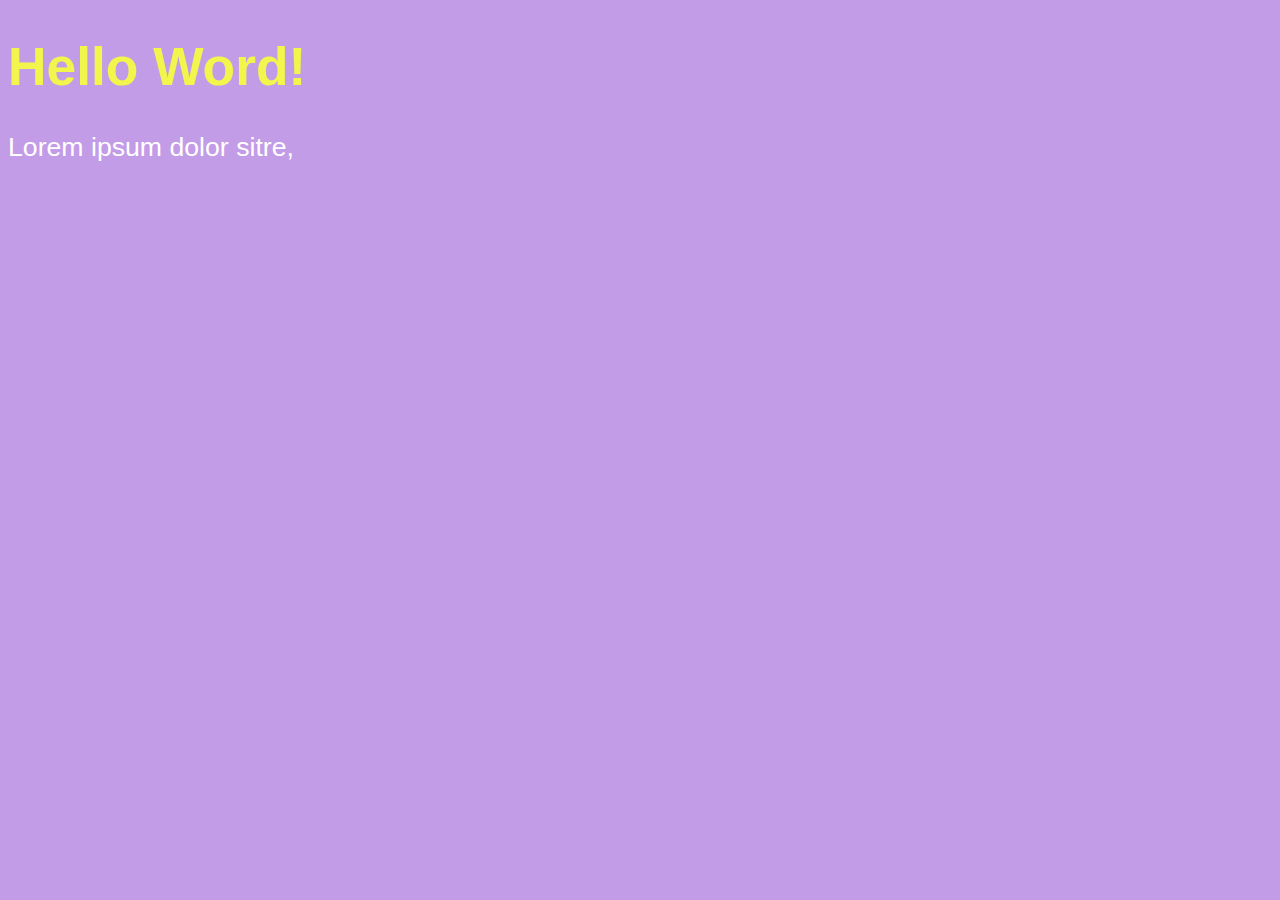
<file: index.html>
<!DOCTYPE html>
<html lang="pt-br">
<head>
    <meta charset="UTF-8">
    <meta http-equiv="X-UA-Compatible" content="IE=edge">
    <meta name="viewport" content="width=device-width, initial-scale=1.0">
    <title>Learning Javascript</title>
<style>
    /*
    Estilo em CSS
    */
    body 
    {
        background-color: rgb(195, 156, 231);
        color: white;
        font: normal 20pt Arial;
    }

    h1
    {
        color:rgb(242, 245, 76)
    }
</style>



</head>


<body>
    <!-- HMTL base para teste Javascript -->
    <h1>Hello Word!</h1>
    <p>Lorem ipsum dolor sitre,</p>
    <script>
        //window.alert('Hey guys what up ?');
        //window.confirm('Javascrip teste');
    </script>
    <script>

        var name = window.prompt('what is your name?');
        window.alert('Welcome to sistem ' + name + '!!')
    </script>
</body>
</html>
</file>
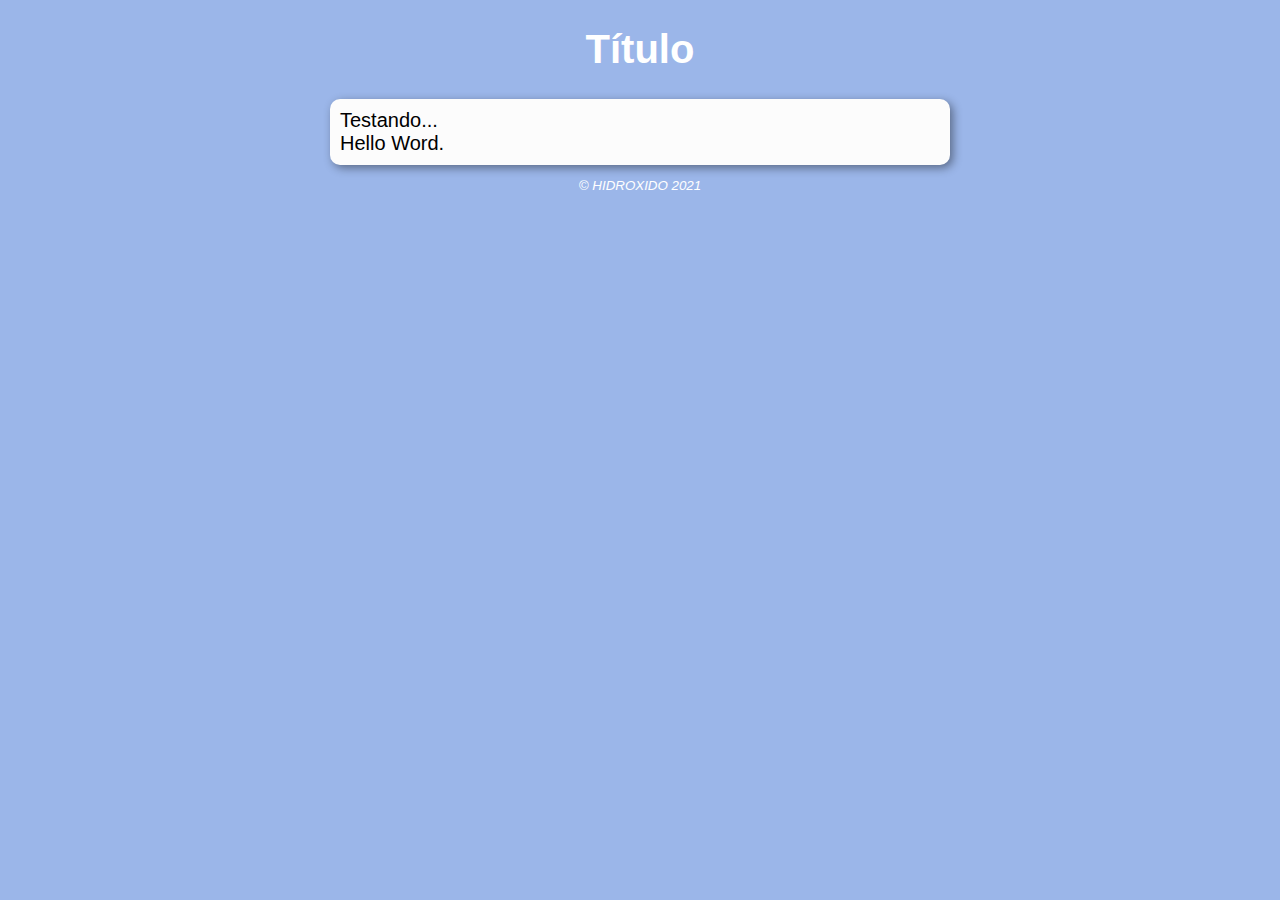
<file: site1/index.html>
<!DOCTYPE html>
<html lang="pt-br">
<head>
    <meta charset="UTF-8">
    <meta http-equiv="X-UA-Compatible" content="IE=edge">
    <meta name="viewport" content="width=device-width, initial-scale=1.0">
    <title>Modelo Exercício</title>
    <link rel="stylesheet" href="estilo.css">
</head>

<body>
    <header>
        <h1>Título</h1>
    </header>
    <section>
        <div>
            Testando...
        </div>
        <div>
            Hello Word.
        </div>
    </section>
    <footer>
        <p>&copy; HIDROXIDO 2021</p>
    </footer>
<script src="script.js"></script>
</body>
</html>
</file>
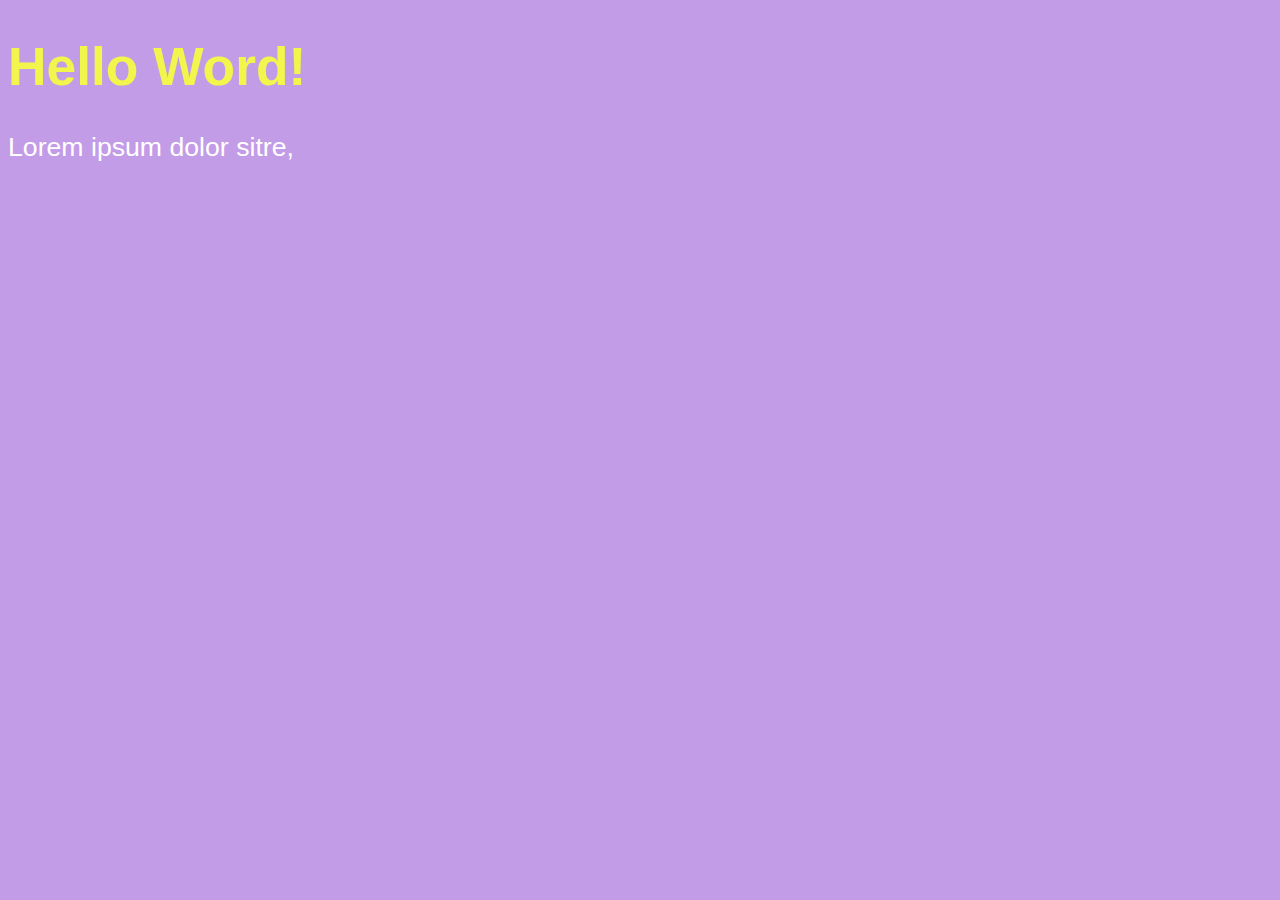
<file: Ex001.html>
<!DOCTYPE html>
<html lang="pt-br">
<head>
    <meta charset="UTF-8">
    <meta http-equiv="X-UA-Compatible" content="IE=edge">
    <meta name="viewport" content="width=device-width, initial-scale=1.0">
    <title>Learning Javascript</title>
<style>
    /*
    Estilo em CSS
    */
    body 
    {
        background-color: rgb(195, 156, 231);
        color: white;
        font: normal 20pt Arial;
    }

    h1
    {
        color:rgb(242, 245, 76)
    }
</style>



</head>


<body>
    <!-- HMTL base para teste Javascript -->
    <h1>Hello Word!</h1>
    <p>Lorem ipsum dolor sitre,</p>
    <script>
            /*
        Casting de variaveis, para interio e para float
        number.parseInt();
        numberp=.parseFloat();
        */
        var n1 = Number.parseInt(window.prompt('Digite um número'));
        var n2 = Number.parseInt(window.prompt('Digite outro número'));

        var soma = n1 + n2;
        var teste = n1 + n2;
        window.alert('A soma dos valores é ' + soma );
        /* Casting, para string String()         */
        window.alert('A soma dos valores é ' + String(soma) );
        /* Usando modelo de template string*/
        window.alert(`a soma dos valores é ${soma} e tbm teste ${teste}`)
        /*
        var s = 'JavaScript'
        s.lenght() numero de caracteres que a string possui
        s.toUpperCase() deixa todos caracteres da string maiusculos
        s.toLowerCase() deixa todos caracteres da string minisculo
        
        */

    </script>

</body>
</html>
</file>
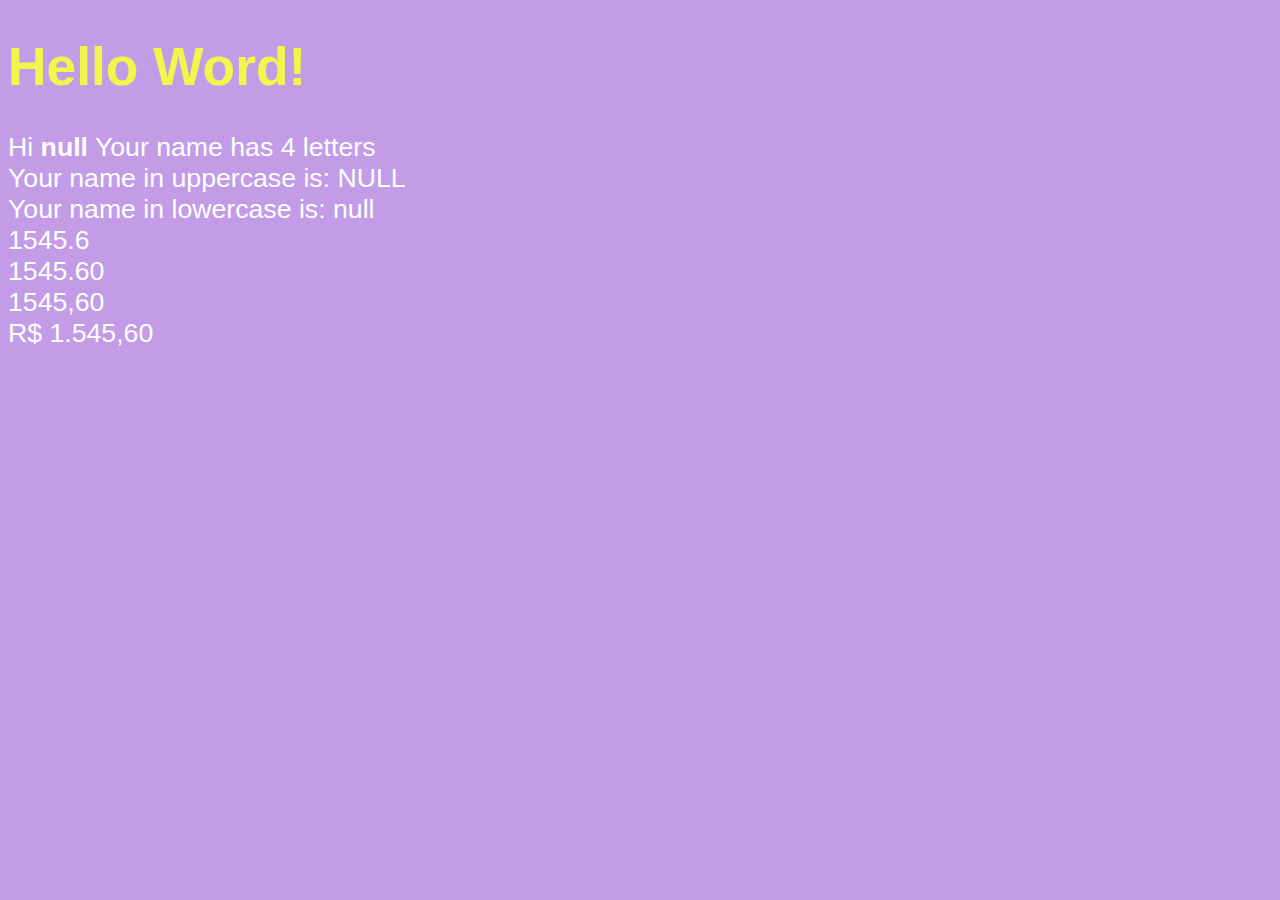
<file: Ex002.html>
<!DOCTYPE html>
<html lang="pt-br">
<head>
    <meta charset="UTF-8">
    <meta http-equiv="X-UA-Compatible" content="IE=edge">
    <meta name="viewport" content="width=device-width, initial-scale=1.0">
    <title>Learning Javascript</title>
<style>
    /*
    Estilo em CSS
    */
    body 
    {
        background-color: rgb(195, 156, 231);
        color: white;
        font: normal 20pt Arial;
    }

    h1
    {
        color:rgb(242, 245, 76)
    }

</style>



</head>


<body>
    <!-- HMTL base para teste Javascript -->
    <h1>Hello Word!</h1>

    <script>
        var name = window.prompt('what is your name ?');
        document.write(`Hi <strong>${name}</strong> Your name has ${name.length} letters </br>`);
        document.write(`Your name in uppercase is: ${name.toUpperCase()} </br>`);
        document.write(`Your name in lowercase is: ${name.toLowerCase()} </br>`);
        var n1 = 1545.6;
        document.write(`${n1} </br>`);
        document.write(`${n1.toFixed(2)} </br>`);
        document.write(`${n1.toFixed(2).replace('.',',')} </br>`);

        /* Tratando valores monetários */
        document.write(`${n1.toLocaleString('pt-br',{style: 'currency',currency: 'BRL'})}`);

        
    </script>

</body>
</html>
</file>
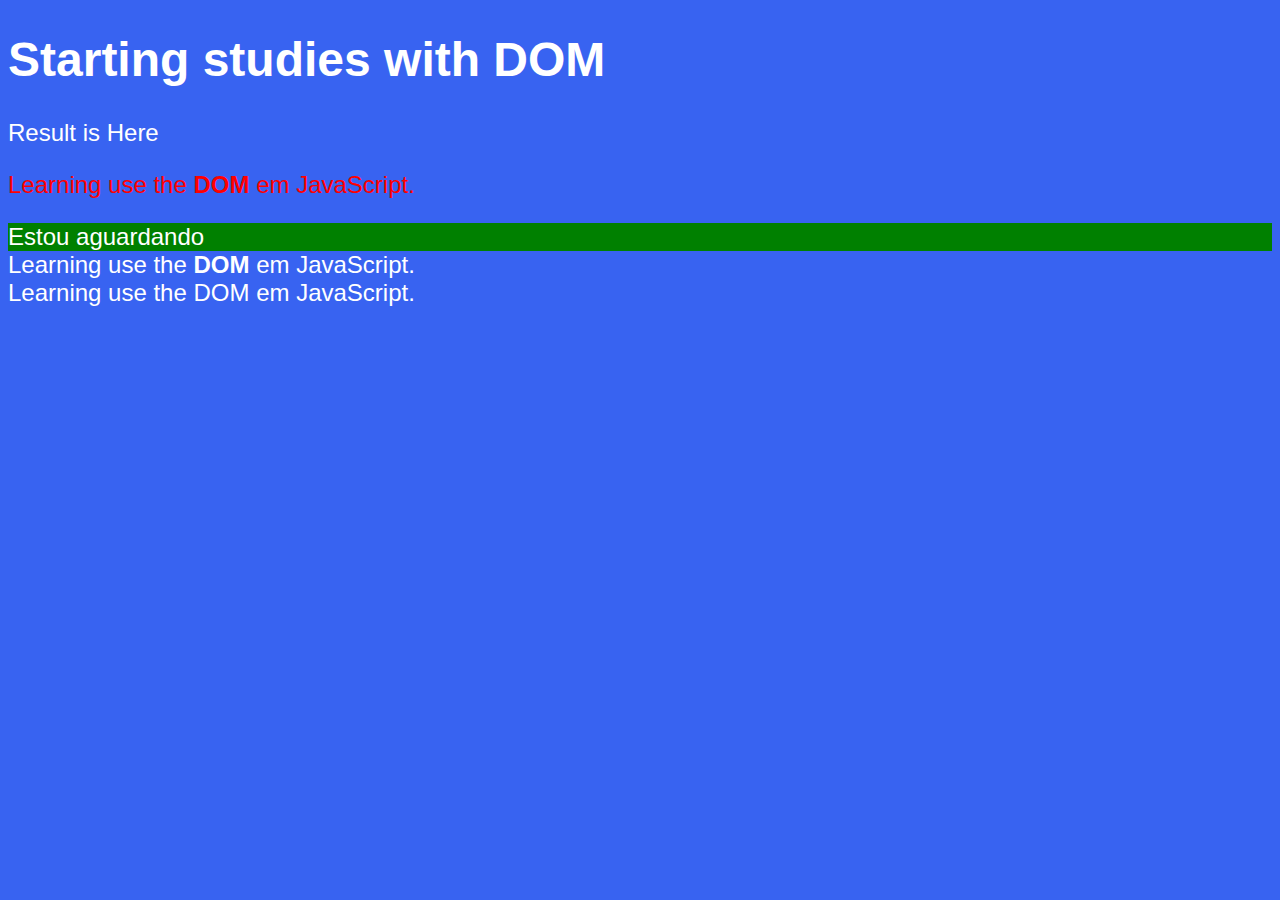
<file: Ex004.html>
<!DOCTYPE html>
<html lang="pt-br">
<head>
    <meta charset="UTF-8">
    <meta http-equiv="X-UA-Compatible" content="IE=edge">
    <meta name="viewport" content="width=device-width, initial-scale=1.0">
    <title>First Step With DOM </title>
<style>
    /*
    Estilo em CSS
    */
    body 
    {
        background-color: rgb(56, 99, 241);
        color: white;
        font: normal 18pt helvetica;
    }

</style>



</head>


<body>
    <!-- HMTL base para teste Javascript -->
    <h1>Starting studies with DOM</h1>
    <p>Result is Here</p>
    <p>Learning use the <strong>DOM</strong> em JavaScript. </p>
    <div id = "msg">Click on me</div>

    <script>
        /*
        var corpo = window.document.body;
        corpo.style.background = 'black';
        */
        var p1 = window.document.getElementsByTagName('p')[1]; /* Pega o conteudo do paragrafo e poem na variavel*/
      

        p1.style.color = 'red';
    
        window.document.write(p1.innerHTML + '</br>'); // innerHTML pega o texto e a formatação HTML
        window.document.write(p1.innerText + '</br>'); // innerText pega somento o texto

        var d = window.document.getElementById('msg');
        d.style.background = 'green'
        d.innerHTML = 'Estou aguardando'


    </script>

</body>
</html>
</file>
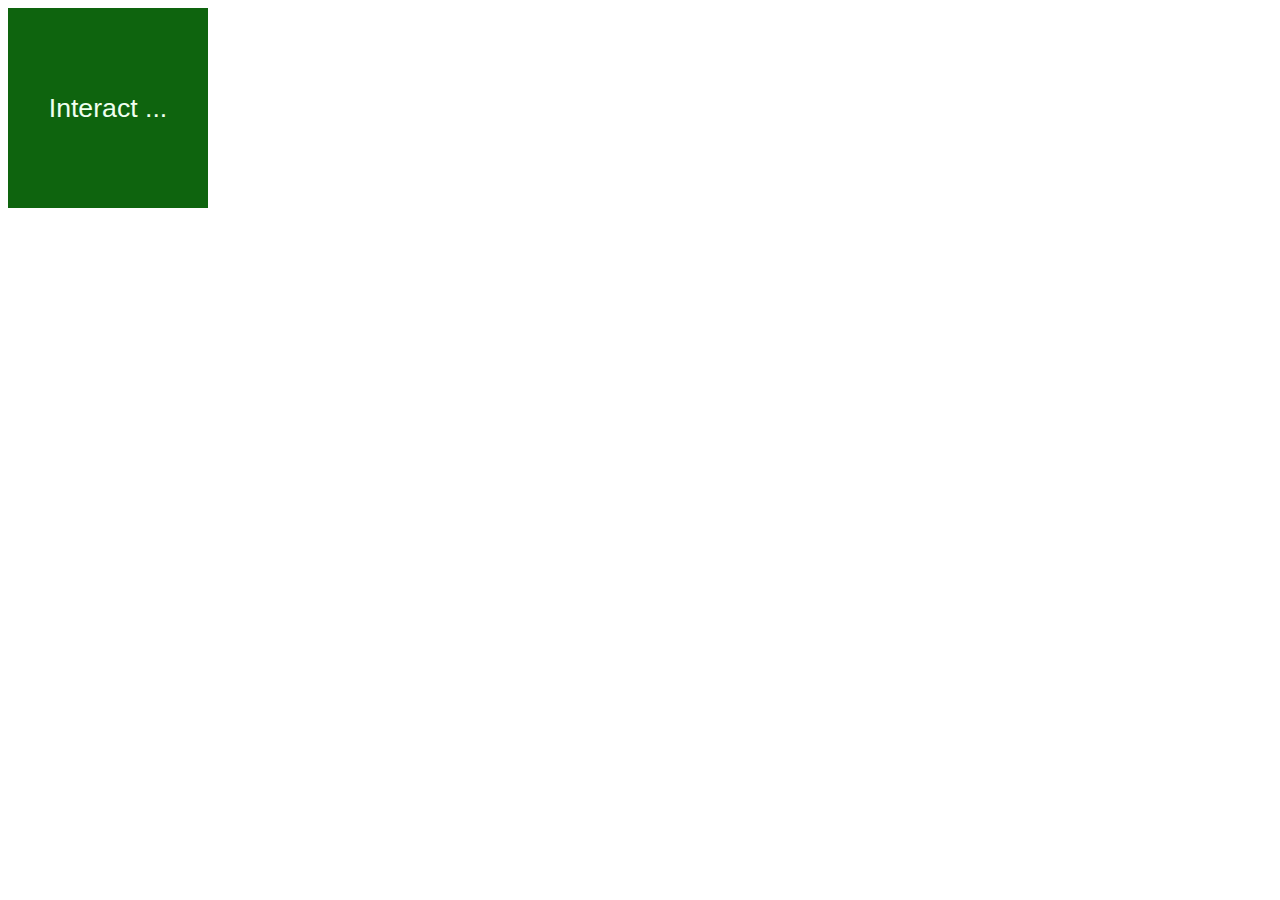
<file: Ex005.html>
<!DOCTYPE html>
<html lang="pt-br">
<head>
    <meta charset="UTF-8">
    <meta http-equiv="X-UA-Compatible" content="IE=edge">
    <meta name="viewport" content="width=device-width, initial-scale=1.0">
    <title>Events DOM </title>

</head>

<style>
    /*
    Estilo em CSS
    */
    div#area
    {
        font: normal 20pt helvetica;
        text-align: center;
        background-color: rgb(14, 100, 14);
        color:honeydew;
        width: 200px;
        height: 200px;
        line-height: 200px;

    }
</style>


<body>
    <div id='area' onclick = "clicar()" onmouseenter="entrar()" onmouseout="sair()">
        Interact ...
    </div>

    <script>
        var area_verde = window.document.getElementById('area');
          /*
        area_verde.addEventListener('click', clicar);
        area_verde.addEventListener('mouseenter', entrar);
        area_verde.addEventListener('mouseout', sair);
        
        
        */
        function clicar()
        {  
            area_verde.innerHTML = 'Clicked';
            area_verde.style.background = 'red';
        }
        function entrar()
        {
            area_verde.innerHTML = 'Enter in area';
        }
        function sair()
        {
            area_verde.innerHTML = 'Interact...'
            area_verde.style.background = 'rgb(14, 100, 14)';
        }
    </script>
</body>
</html>
</file>
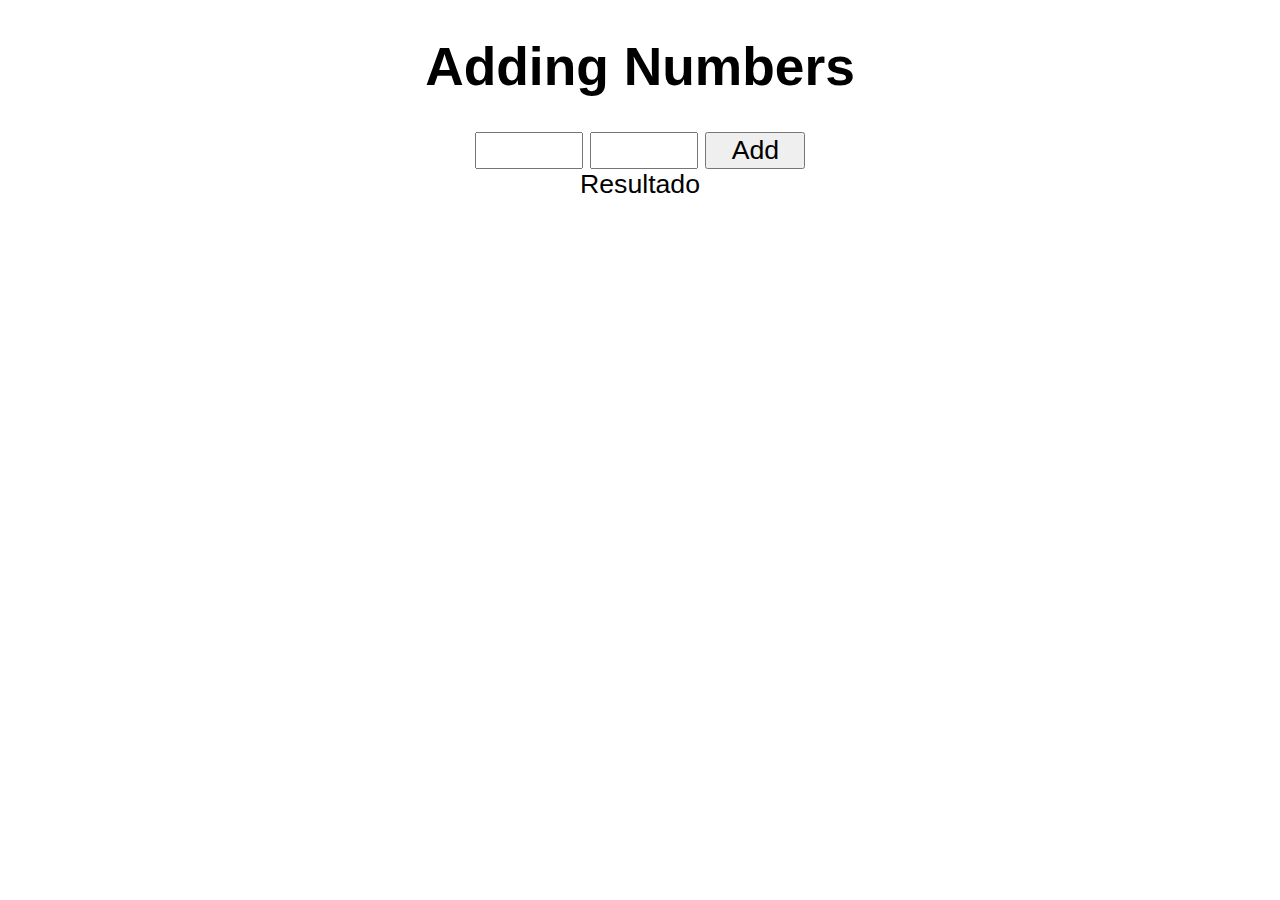
<file: Ex006.html>
<!DOCTYPE html>
<html lang="pt-br">
<head>
    <meta charset="UTF-8">
    <meta http-equiv="X-UA-Compatible" content="IE=edge">
    <meta name="viewport" content="width=device-width, initial-scale=1.0">
    <title>Add Numbers </title>

</head>

<style>
    /*
    Estilo em CSS
    */
    body
    {
        font: normal 20pt helvetica;
        text-align: center;

    }
    input
    {
        font: normal 20pt helvetica;
        width: 100px;
    }
</style>



<body>
    <h1>Adding Numbers</h1>
    <input type="number" name = "txtn1" id = "txtn1">
    <input type="number" name = "txtn2" id = "txtn2">
    <input type="button" value = "Add" onClick = "somar()";>
    <div id = "total">Resultado</div>

    <script>
        function somar()
        {
        var tn1 = window.document.getElementById("txtn1");
        var tn2 = window.document.getElementById("txtn2");
        var tot = window.document.getElementById("total");

        var n1 = Number.parseInt(tn1.value);
        var n2 = Number.parseInt(tn2.value);
        var total = n1 + n2;
        tot.innerHTML = `A soma entre ${n1} e ${n2} é igual a <strong>${total}</strong>`;
        }
    </script>


</body>


</html>
</file>
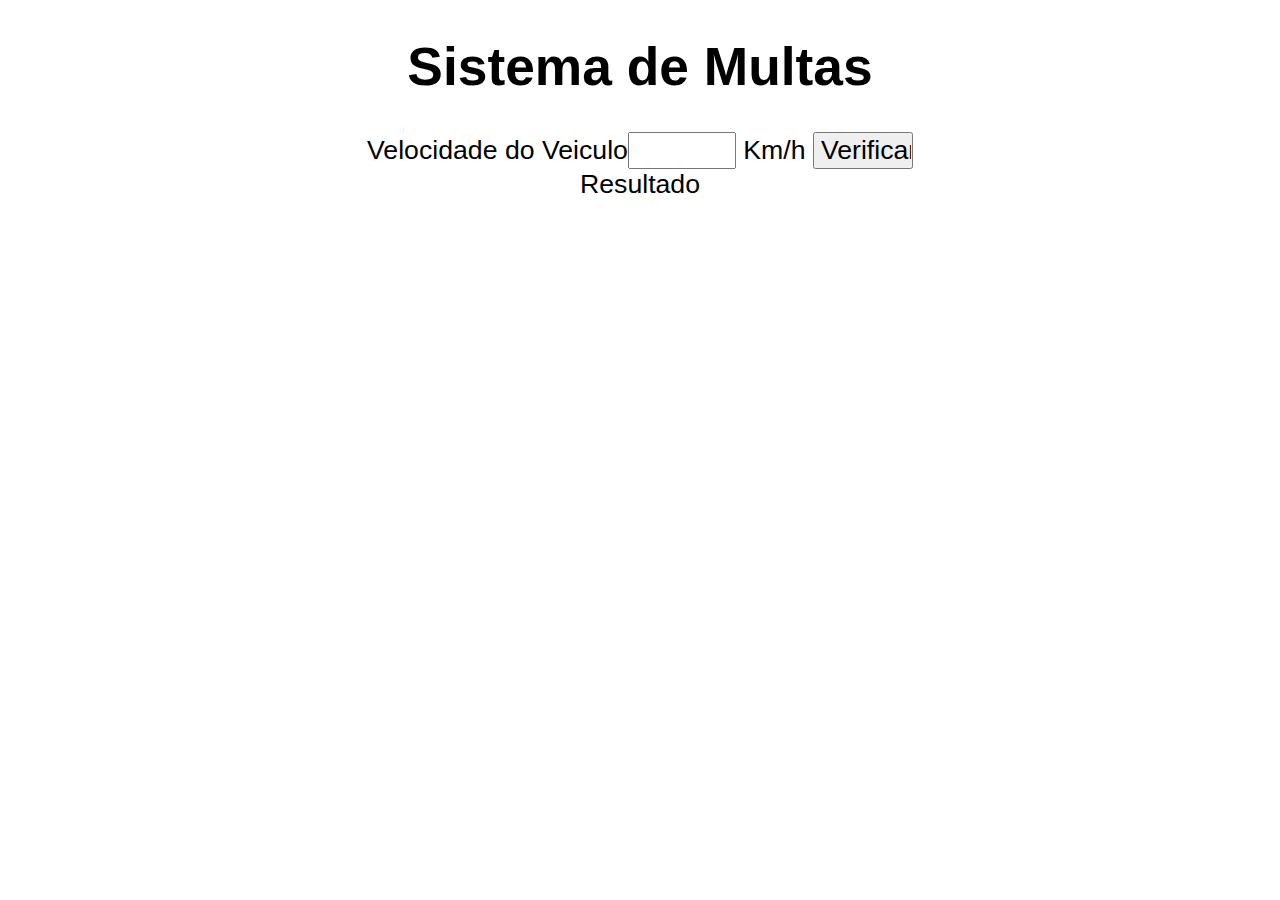
<file: Ex008.html>
<!DOCTYPE html>
<html lang="pt-br">
<head>
    <meta charset="UTF-8">
    <meta http-equiv="X-UA-Compatible" content="IE=edge">
    <meta name="viewport" content="width=device-width, initial-scale=1.0">
    <title>DETRAN </title>

</head>

<style>
    /*
    Estilo em CSS
    */
    body
    {
        font: normal 20pt helvetica;
        text-align: center;

    }
    input
    {
        font: normal 20pt helvetica;
        width: 100px;
    }
</style>



<body>
    <h1>Sistema de Multas</h1>
    Velocidade do Veiculo<input type="number" name = "velocidade" id = "velocidade"> Km/h
    <input type="button" value = "Verificar" onClick = "calcular()">
    <div id = "resultado">Resultado</div>

    <script>
        function calcular()
        {
            var vel = window.document.getElementById("velocidade");
            var veloc = Number.parseInt(vel.value);
            resultado.innerHTML = `Sua velocidade atual é de <strong>${veloc}</strong>`;
            if (veloc > 61)
            {
                resultado.innerHTML += `<p>Você foi <strong>MULTADO</strong></p>`; // +=Concatena esse texto
            }

            resultado.innerHTML += `<p> Dirija sempre com o cinto de segurança! </p>`;

        }
    </script>


</body>


</html>
</file>
<file: site1/estilo.css>
body
{
    background: rgb(155, 182, 233);
    font: 15pt helvetica
}

header
{
    color: rgb(255, 255, 255);
    text-align: center;
}
section 
{
    background: rgb(252, 252, 252);
    border-radius: 10px;
    padding: 10px;
    width: 600px;
    margin: auto;
    box-shadow: 3px 3px 10px rgba(0, 0, 0, 0.418);
}
footer 
{
    color: rgb(255, 255, 255);
    text-align: center;
    font: 10pt arial;
    font-style: italic;
}
</file>
